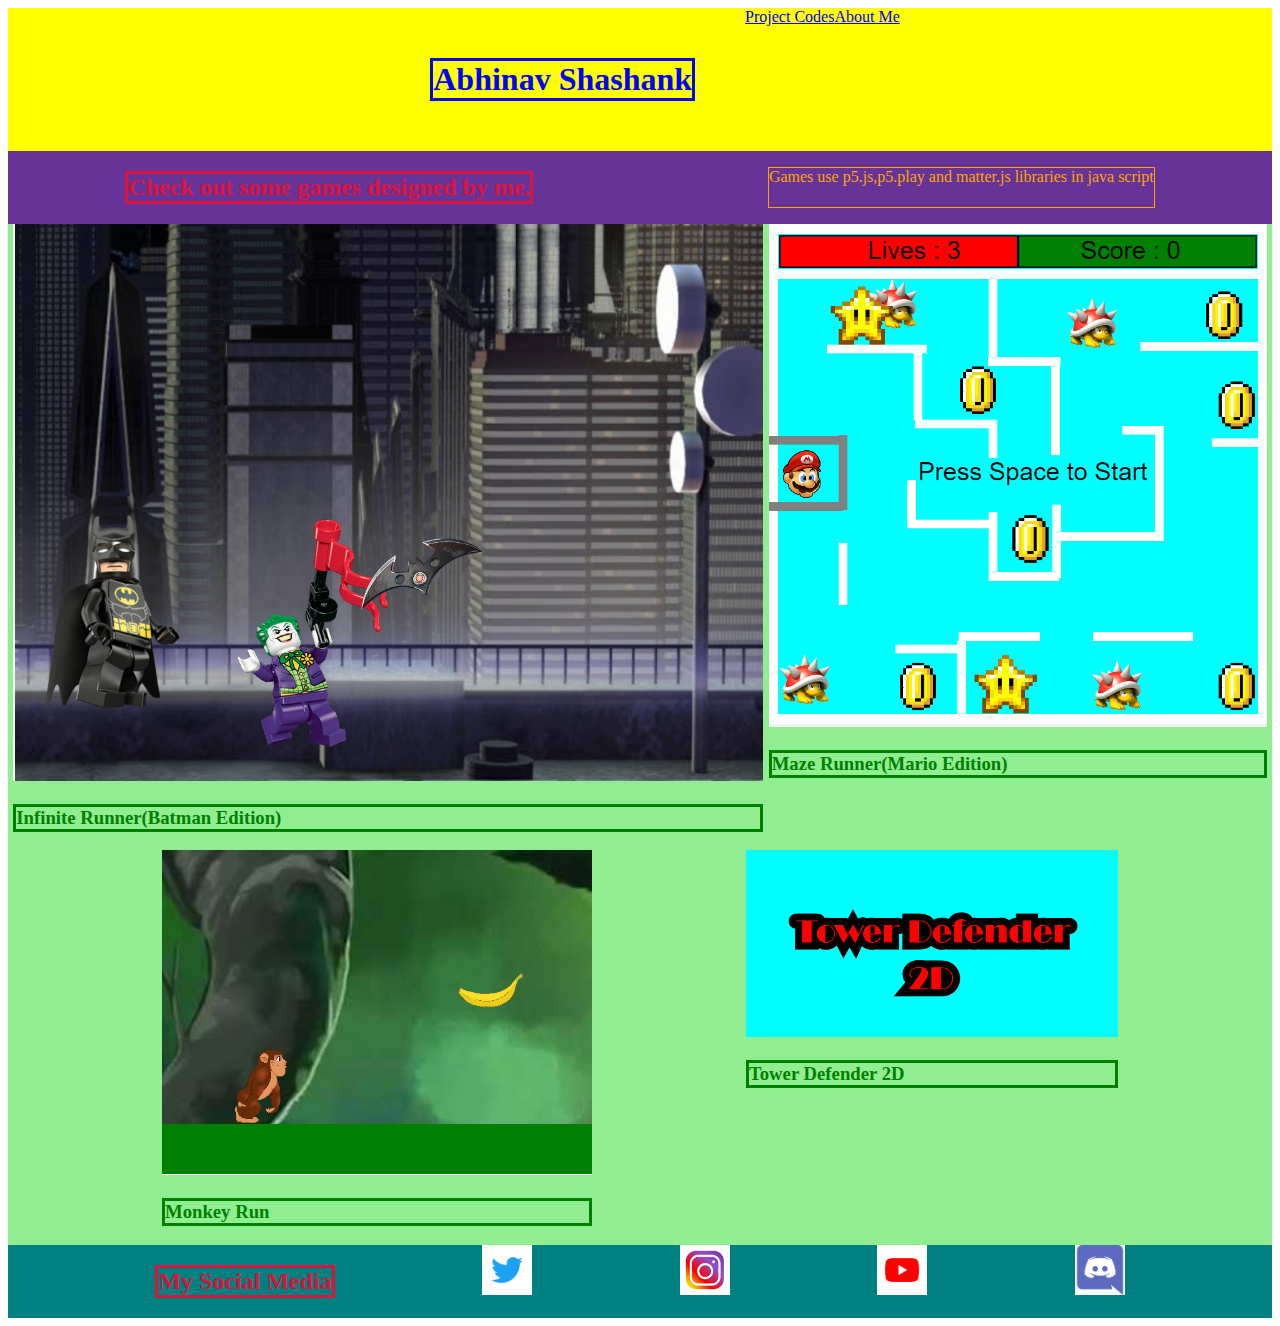
<file: index.html>
<!DOCTYPE html>
<html>
    <head>
        <title> My Portfolio Page </title>
        
        <link rel="stylesheet" 
              type="text/css"
              href="style.css" />
              
    </head>
    <body>
      <div class="header">
         <h1> Abhinav Shashank </h1>

         <a href="ProjectCodes.html"> Project Codes </a>
         <a href="AboutMe.html"> About Me </a>
      </div>

      <div class="siteDescription">
         <h2> Check out some games designed by me. </h2>
         <p> Games use p5.js,p5.play and matter.js libraries in java script </p>
      </div>

      <div class="grid">

      <div class="Item">
         <a href="https://preview.p5js.org/yuvarajuv6/present/_APa0FWxr"> <img src="infinite Runner.png"> </a> 
         <h3> Infinite Runner(Batman Edition) </h3>
      </div>

      <div class="Item">
         <a href="https://studio.code.org/projects/gamelab/fvid7x_8MY64Msslq668yCbfM1BH8auqgcuHuqdogXQ"> <img src="Mario.png"> </a> 
         <h3> Maze Runner(Mario Edition) </h3>
      </div>

      <div class="Item">
         <a href="https://preview.p5js.org/yuvarajuv6/present/dmMSyx3L3"> <img src="MonkeyRunner.png"> </a> 
         <h3> Monkey Run </h3>
      </div>

      <div class="Item">
         <a href="https://studio.code.org/projects/gamelab/ajsrJfo-ET365MmRZttph3x_d6lk6fVkr_7qQF05os4"> <img src="TowerDefender.png"> </a> 
         <h3> Tower Defender 2D </h3>
      </div>
    </div>
    
    <div class="footer">
         <h2> My Social Media </h2>

         <a href="https://twitter.com/abhinav_playz"> <img src="twitter.png" width=50 height=50 /> </a> 

         <a href="https://www.instagram.com/engagedneptune/"> <img src="Instagram.jpg" width=50 height=50 /></a> 

         <a href="https://www.youtube.com/channel/UCulJ_Oayqw0WTPQX-zghLrg"> <img src="Youtube.png" width=50 height=50 /></a> 

         <a href="https://discord.gg/K6YzmHAR"> <img src="discord.png" width=50 height=50 /></a> 
    </div>

    </body>
</html>
</file>
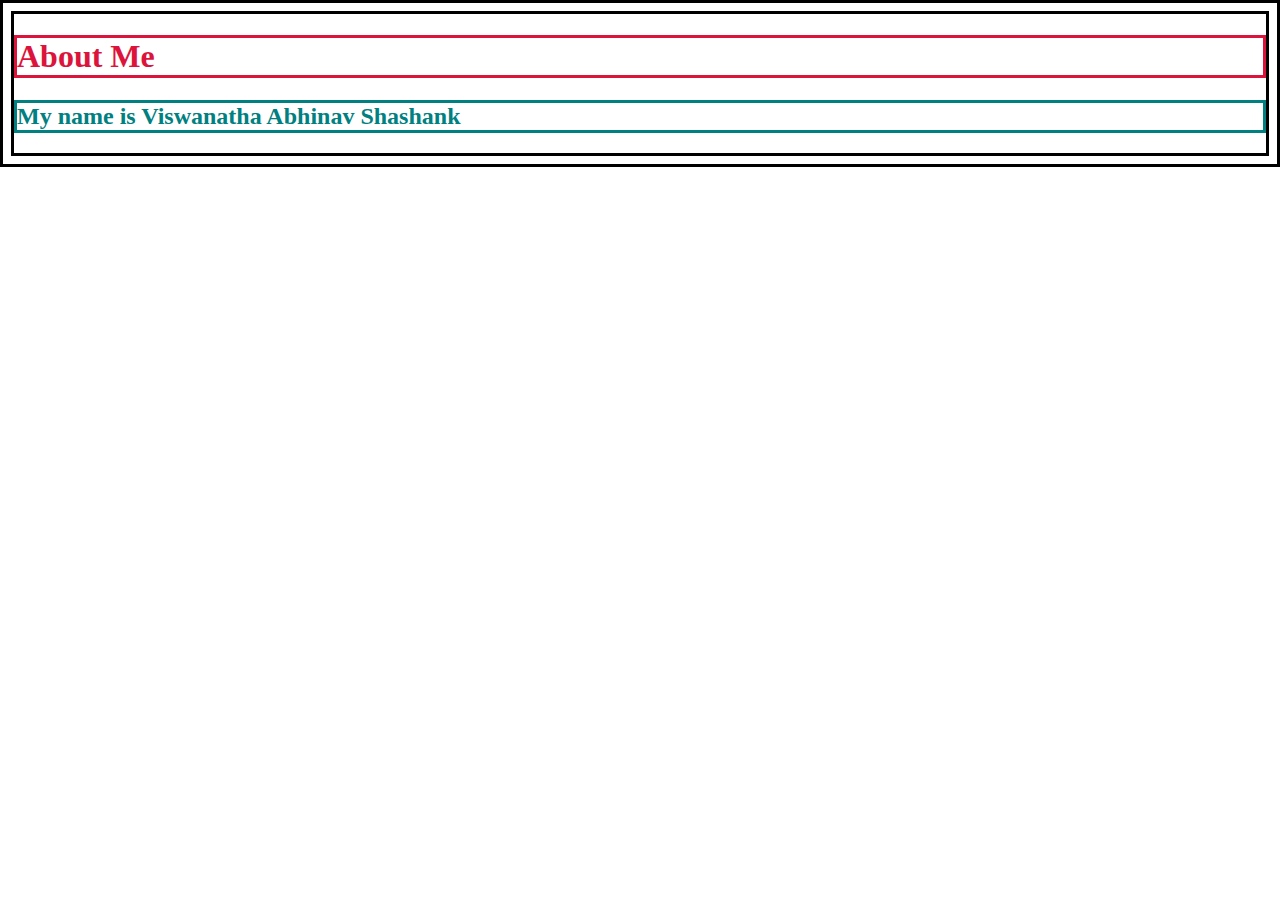
<file: AboutMe.html>
<!DOCTYPE html>
<html>
    <style>
        h1{
            color: crimson;
        }
        *{
            border: solid;
        }
        h2{
            color: teal;
        }
        *{
            border: solid;
        }

    </style>
    <body>
        <h1> About Me </h1>

        <h2> My name is Viswanatha Abhinav Shashank </h2>

    </body>
</html>
</file>
<file: style.css>
h1{color:blue;
                 }
                h1{
                  border: solid;
                  margin: 50px;
                 }
               h2{color: crimson;
                 }
                h2{
                  border: solid;
                 }
               h3{color: green;
                 }
                h3{
                  border: solid;
                 }
                p{color: orange;
                 }
                p{
                  border: solid;
                  border-width: 0.1px;
                  
                 }
                .header{
                    background-color:yellow;

                    display: flex;

                    justify-content: center;

                }
                .siteDescription{
                    background-color: rebeccapurple;

                    display: flex;

                    justify-content: space-around;
                }
                .grid{
                    background-color: lightgreen;

                    display: flex; 

                    justify-content: space-evenly;

                    flex-wrap: wrap;

                }
                .footer{
                    background-color: teal;

                    display: flex;

                    justify-content: space-evenly;

                    flex-wrap: wrap;
                }
</file>
